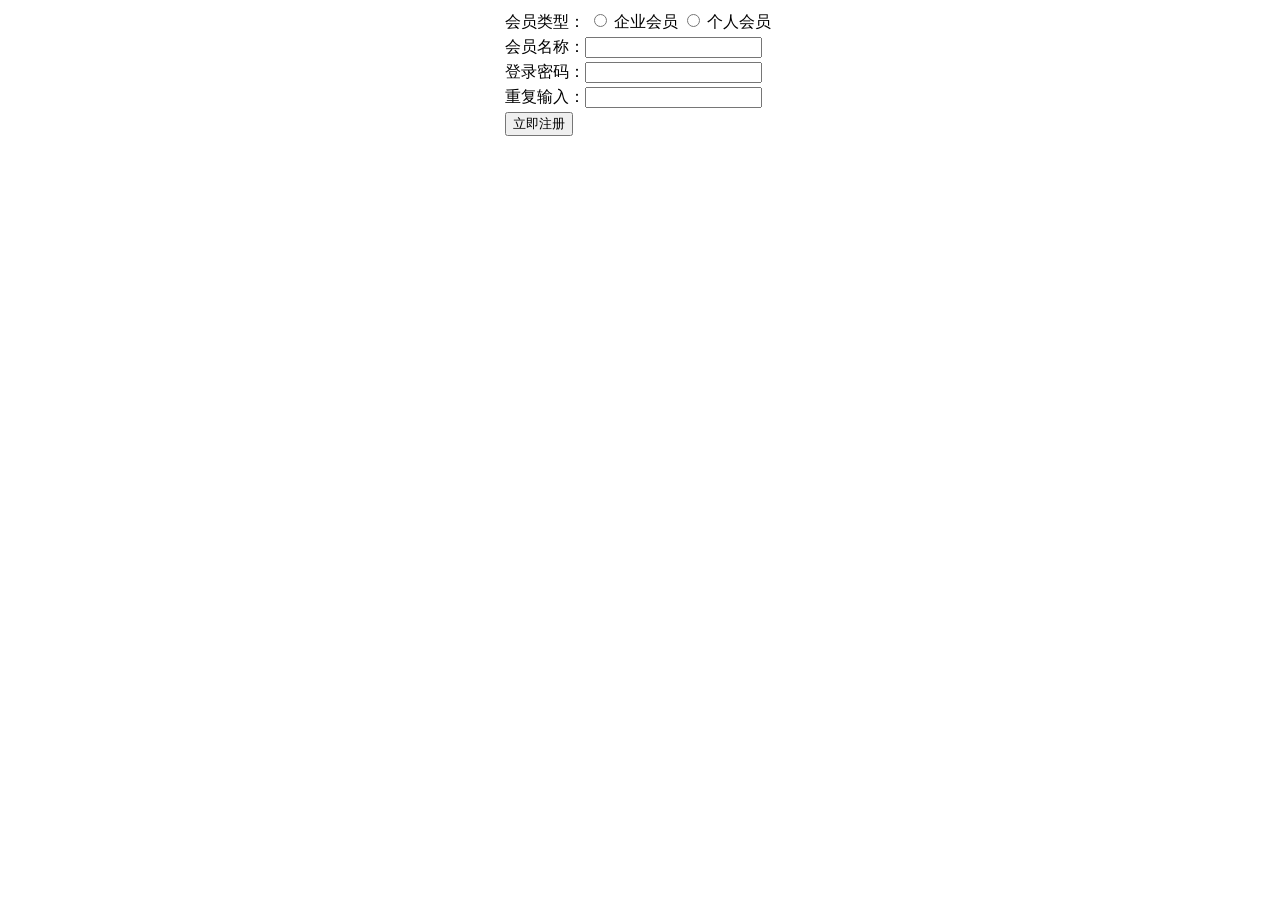
<file: 01_register.html>
<!-- 1.创建异步对象
2.创建请求
3.发送请求
4.接受响应数据
 -->
<!doctype html>
<html>
	<head>
		<meta charset="UTF-8">
		<title>Document</title>
	</head>
	<body>
		<div>
			<table align="center">	
			<tr>
				<td>会员类型：
				<input type="radio" id="qy" value="0" name="member">
				<label for="qy">企业会员</label>
				<input type="radio" id="gr" value="1" name="member">
				<label for="gr">个人会员</label>
				</td>
			</tr>
			
			<tr>
				<td>会员名称：<input onblur="show()" type="txet" id="uname"></td>
				<td><p id="p1"></p></td>
			</tr>
			<tr>
				<td>登录密码：<input onblur="fn()" type="text" id="upwd"></td>
				<td><p id="p2"></p></td>
			</tr>
			<tr>
				<td>重复输入：<input onblur="cn()" type="text" id="upwd2"></td>
				<td><p id="p3"></p></td>
			</tr>
			<tr>
				<td><button onclick="reg()">立即注册</button></td>
				<td></td>
			</tr>
		
		</table>
	
		</div>
		
	
			<script>
				function show(){
				
					//验证用户名是否存在
					var xhr=new XMLHttpRequest();
					
					console.log(2);
					xhr.onreadystatechange=function(){
				if (xhr.readyState==4&&xhr.status==200)
				{
					var result=xhr.responseText;
					alert(result)
				}
					}
						
//					xhr.open("get","/user/isreg?="uname.value,true);
//						
//						console.log(2);
//						xhr.send(null);
//				}
						xhr.open("post","/user/isreg",true);
						xhr.setRequestHeader("Content-Type","application/x-www-form-urlencoded");
						var formdata="uname="+uname.value
						console.log(2);
						xhr.send(formdata);
						
					}



				function fn(){
					if (upwd.value=="")
					{
						p2.innerHTML="会员登录密码不能为空";
					}else if (upwd.value.length<6)
					{
						p2.innerHTML="登录密码长度应在6-20之间"
					}else{p2.innerHTML="正常"}
				
				}
				function cn(){
					if (!upwd.value===upwd2.value)
					{
					p3.innerHTML="两次输入的密码不一致"
					}
				
				}

				function reg(){
/*1.创建异步对象
2.创建请求
3.发送请求
4.接受响应数据
*/
			var xhr=new XMLHttpRequest();
			xhr.onreadystatechange=function(){
				if (xhr.readyState==4&&xhr.status==200)
				{
					var result=xhr.responseText;
					alert(result)
				}
			}
				xhr.open("post","/user/reg",true);

				xhr.setRequestHeader("Content-Type","application/x-www-form-urlencoded");
				var formdata="uname="+uname.value+"&upwd="+upwd.value;
				xhr.send(formdata)
				
				}
			
			</script>
		
	</body>


</html>
</file>
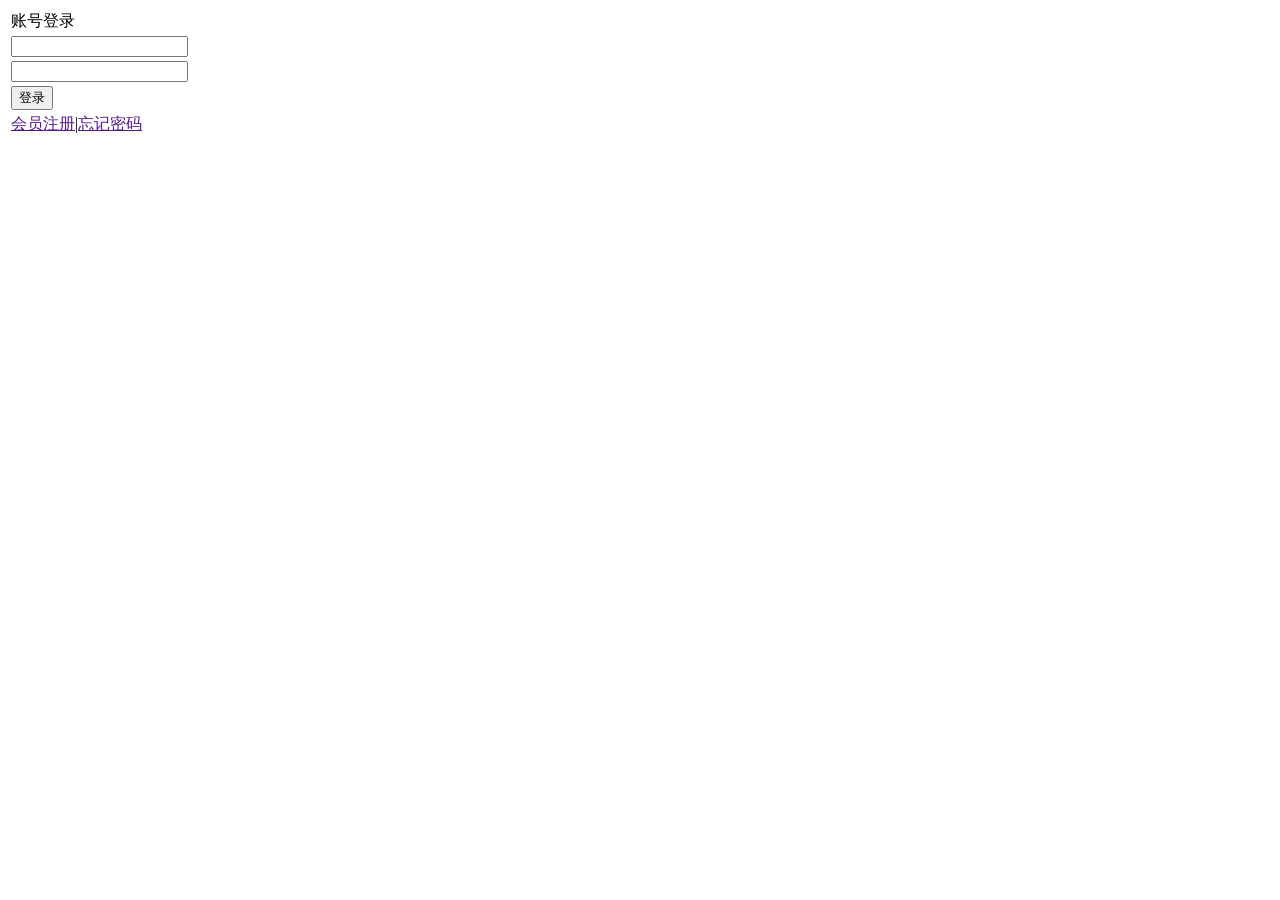
<file: 02_login.html>
<!doctype html>
<html>
	<head>
		<meta charset="UTF-8">
		<title>Document</title>
	</head>
	<body>
	<div>
	<table>
		<tr>
			<td>账号登录</td>
		</tr>
		<tr>
			<td><input type="text" id="uname"></td>
		</tr>
		<tr>
			<td><input type="text" id="upwd"></td>
		</tr>
		<tr>
			<td><button onclick="show()">登录</button></td>
		</tr>
		<tr>
			<td><a href="">会员注册</a>|<a href="">忘记密码</a></td>
		</tr>
	</table>
	</div>
		<script>
		function show(){
/*1.创建异步对象
2.创建请求
3.发送请求
4.接受响应数据
*/
			var xhr=new XMLHttpRequest();
			xhr.onreadystatechange=function(){
				if (xhr.readyState==4&xhr.status==200)
				{
					var result=xhr.responseText;
					alert(result);
				}
			
			}
			xhr.open("post","user/login",true);
			xhr.setRequestHeader("Content-Type","application/x-www-form-urlencoded");
			var formdata="uname="+uname.value+"&upwd="+upwd.value
			xhr.send(formdata)
		}
		
		</script>

	</body>


</html>
</file>
